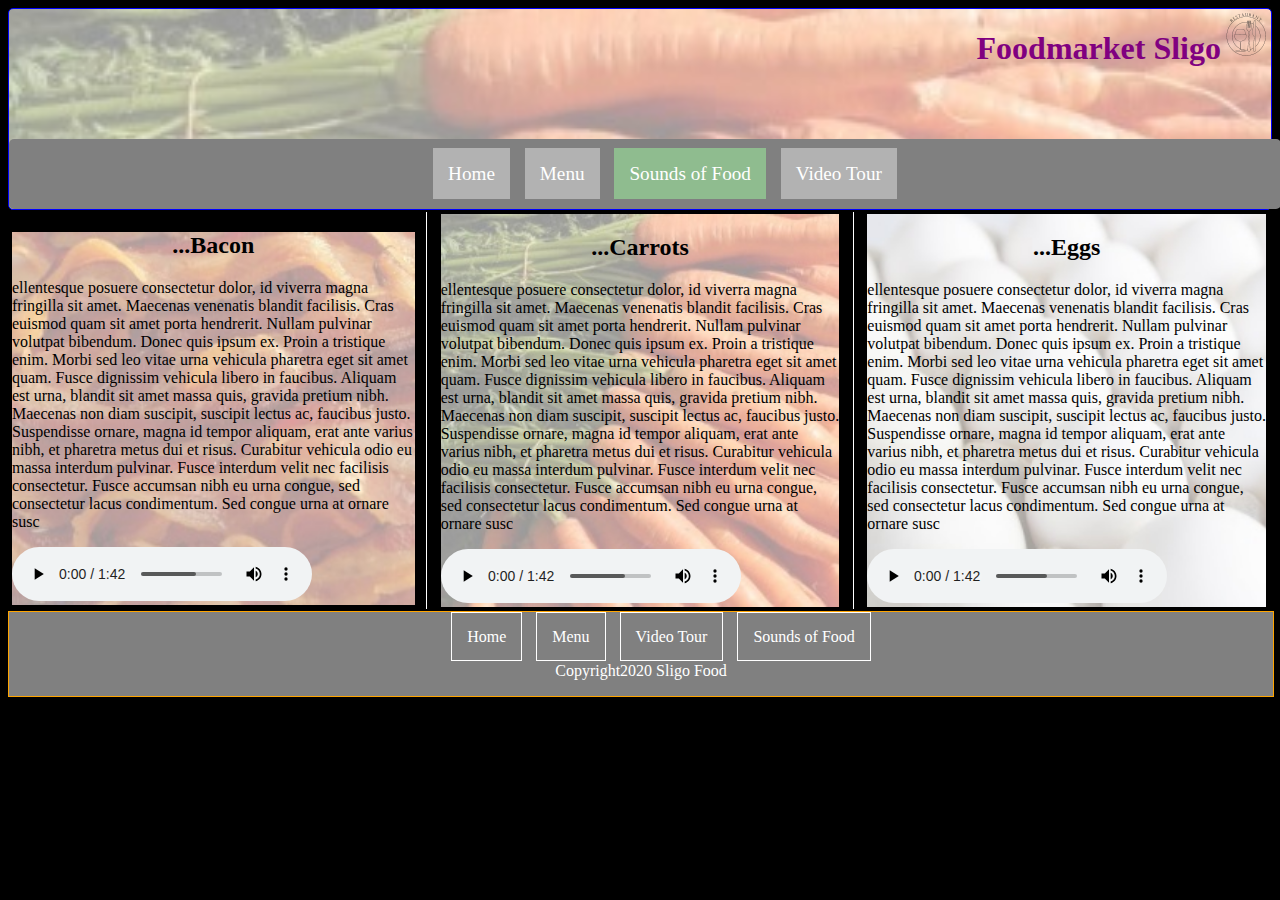
<file: Audio.html>
<!DOCTYPE html>
<html lang ="en">
<head>
	<meta charset="utf-8"/>
	<meta name = "description" content = "Foodmarket Sligo">
	<meta name = "keywords" content ="food, video tour, sligo, chocolate desert, cake">
	<meta name ="author" content = "Jordan Cramp">
	<title>Foodmarket Sligo</title>
	<link rel="stylesheet" type="text/css" href="Style/style.css"/>
         <link rel="icon" type="image/png" href="week6Images/favicon-32x32.png" sizes="32x32" />
</head>
<body>
    <header>
        
            <img style="float:right; height:50px; width:50px;" src="week6Images/logo.png" alt="logo">


        <h1>Foodmarket Sligo</h1>
        <nav>
            <ul>
                <li><a href="index.html#staff">Home</a></li>
                <li><a href="menu.html">Menu</a></li>
                <li id="active"><a href="Audio.html">Sounds of Food</a></li>
                <li><a href="video.html">Video Tour</a></li>
            </ul>
        </nav>
    </header>
<main>
    <article class="col_article" >
        <article class="backgroundImageB" >
            <h2 style="color: black;">...Bacon</h2>
            <p style="color:black;">ellentesque posuere consectetur dolor, id viverra magna fringilla sit amet. Maecenas venenatis blandit facilisis. Cras euismod quam sit amet porta hendrerit. Nullam pulvinar volutpat bibendum. Donec quis ipsum ex. Proin a tristique enim. Morbi sed leo vitae urna vehicula pharetra eget sit amet quam.

Fusce dignissim vehicula libero in faucibus. Aliquam est urna, blandit sit amet massa quis, gravida pretium nibh. Maecenas non diam suscipit, suscipit lectus ac, faucibus justo. Suspendisse ornare, magna id tempor aliquam, erat ante varius nibh, et pharetra metus dui et risus. Curabitur vehicula odio eu massa interdum pulvinar. Fusce interdum velit nec facilisis consectetur. Fusce accumsan nibh eu urna congue, sed consectetur lacus condimentum. Sed congue urna at ornare susc</p>
        <section>
            <audio controls>
                <source type="audio/mp3" src="week7Audio/music.mp3"/>
            </audio>
        </section>
        </article>
             <article class="backgroundImageC">
            <h2 style="color: black;">...Carrots</h2>
            <p style="color:black;">ellentesque posuere consectetur dolor, id viverra magna fringilla sit amet. Maecenas venenatis blandit facilisis. Cras euismod quam sit amet porta hendrerit. Nullam pulvinar volutpat bibendum. Donec quis ipsum ex. Proin a tristique enim. Morbi sed leo vitae urna vehicula pharetra eget sit amet quam.

Fusce dignissim vehicula libero in faucibus. Aliquam est urna, blandit sit amet massa quis, gravida pretium nibh. Maecenas non diam suscipit, suscipit lectus ac, faucibus justo. Suspendisse ornare, magna id tempor aliquam, erat ante varius nibh, et pharetra metus dui et risus. Curabitur vehicula odio eu massa interdum pulvinar. Fusce interdum velit nec facilisis consectetur. Fusce accumsan nibh eu urna congue, sed consectetur lacus condimentum. Sed congue urna at ornare susc</p>
        <section>
            <audio controls>
                <source type="audio/mp3" src="week7Audio/music.mp3"/>
            </audio>
        </section>
        </article>
                     <article class="backgroundImageE">
            <h2 style="color: black;">...Eggs</h2>
            <p style="color:black;">ellentesque posuere consectetur dolor, id viverra magna fringilla sit amet. Maecenas venenatis blandit facilisis. Cras euismod quam sit amet porta hendrerit. Nullam pulvinar volutpat bibendum. Donec quis ipsum ex. Proin a tristique enim. Morbi sed leo vitae urna vehicula pharetra eget sit amet quam.

Fusce dignissim vehicula libero in faucibus. Aliquam est urna, blandit sit amet massa quis, gravida pretium nibh. Maecenas non diam suscipit, suscipit lectus ac, faucibus justo. Suspendisse ornare, magna id tempor aliquam, erat ante varius nibh, et pharetra metus dui et risus. Curabitur vehicula odio eu massa interdum pulvinar. Fusce interdum velit nec facilisis consectetur. Fusce accumsan nibh eu urna congue, sed consectetur lacus condimentum. Sed congue urna at ornare susc</p>
        <section>
            <audio controls>
                <source type="audio/mp3" src="week7Audio/music.mp3"/>
            </audio>
        </section>
        </article>
    </article>
</main>
<footer>
    <ul>
        <li><a href="index.html">Home</a></li>
        <li><a href="menu.html">Menu</a></li>
        <li><a href="video.html">Video Tour</a></li>
        <li><a href="audio.html">Sounds of Food</a></li>
    </ul>
    <p>Copyright2020 Sligo Food</p>
</footer>
</body>
</html>
</file>
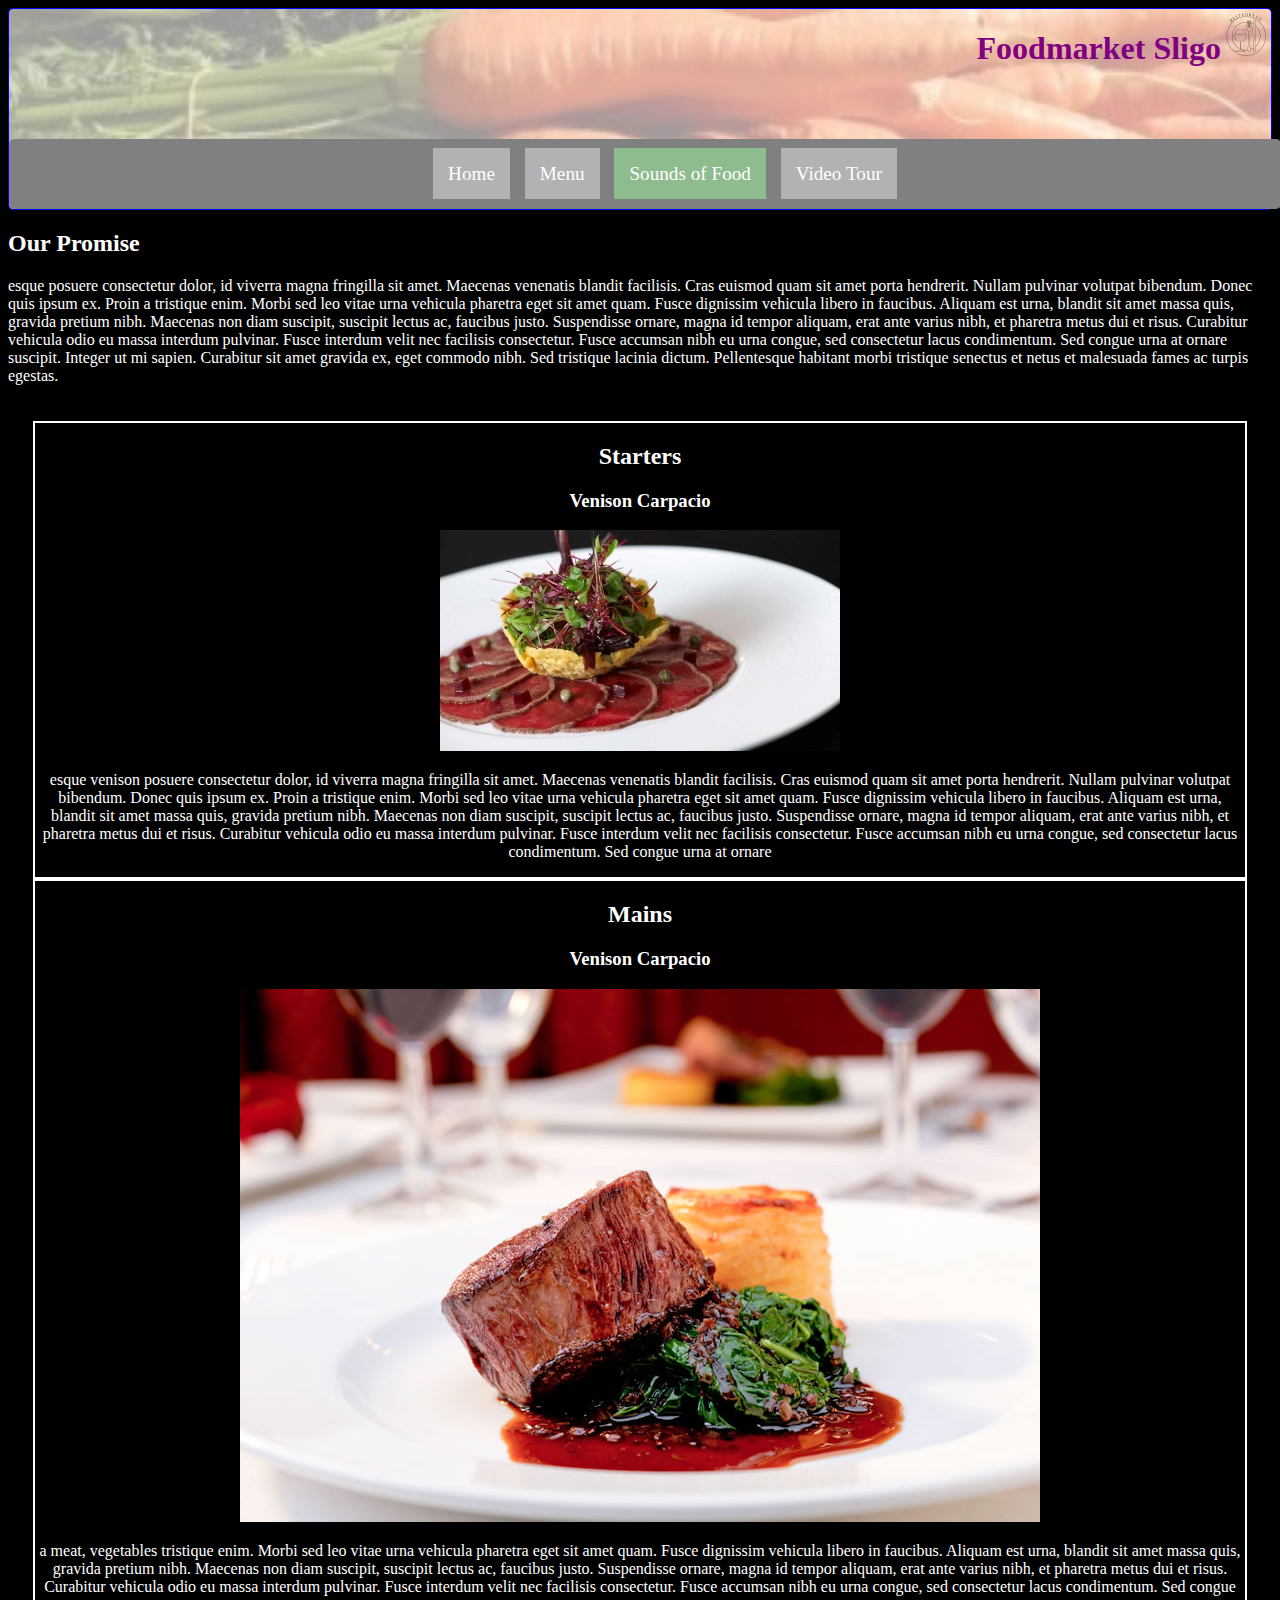
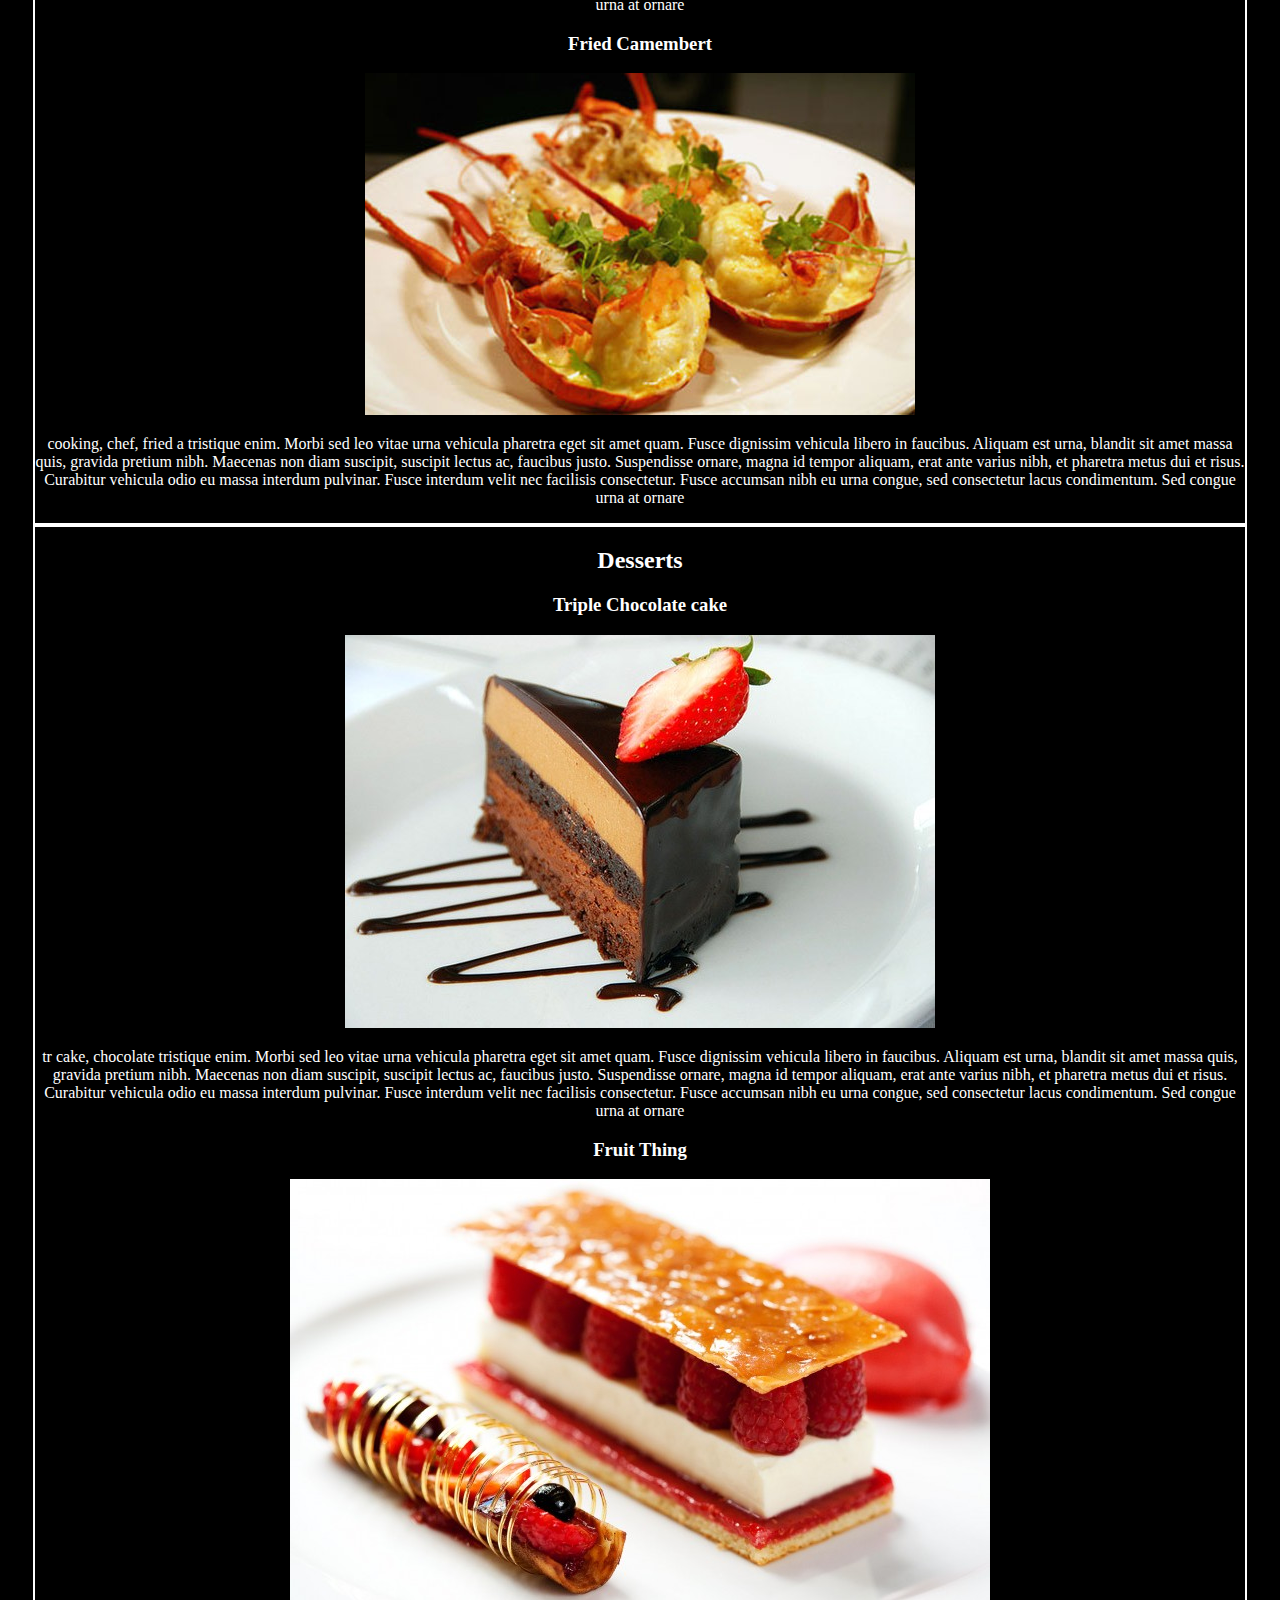
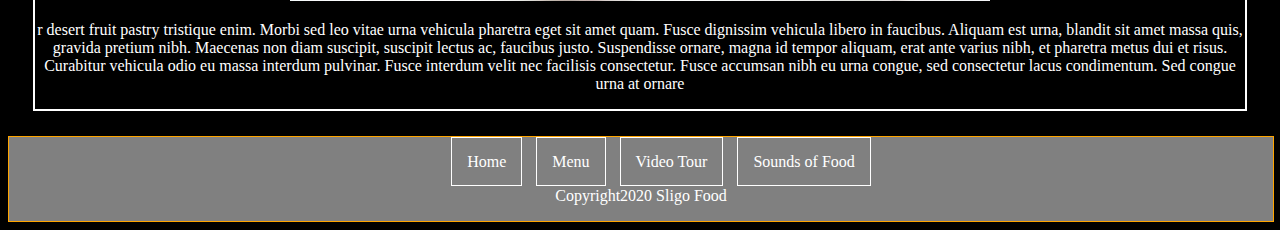
<file: menu.html>
<!DOCTYPE html>
<html lang ="en">
<head>
	<meta charset="utf-8"/>
	<meta name = "description" content = "Foodmarket Sligo">
	<meta name = "keywords" content ="food, video tour, sligo, chocolate desert, cake, venison, desert, pastry, meat, vegetables">
	<meta name ="author" content = "Jordan Cramp">
	<title>Foodmarket Sligo</title>
	<link rel="stylesheet" type="text/css" href="Style/style.css"/>
         <link rel="icon" type="image/png" href="week6Images/favicon-32x32.png" sizes="32x32" />
</head>
<body>
    <header>
        
            <img style="float:right; height:50px; width:50px;" src="week6Images/logo.png" alt="logo">


        <h1>Foodmarket Sligo</h1>
        <nav>
            <ul>
                <li><a href="index.html#staff">Home</a></li>
                <li><a href="menu.html">Menu</a></li>
                <li id="active"><a href="Audio.html">Sounds of Food</a></li>
                <li><a href="video.html">Video Tour</a></li>
            </ul>
        </nav>
    </header>
<main>
    <section>
    <h2 style="text-align: left;">Our Promise</h2>
    <p style="color: white;">esque posuere consectetur dolor, id viverra magna fringilla sit amet. Maecenas venenatis blandit facilisis. Cras euismod quam sit amet porta hendrerit. Nullam pulvinar volutpat bibendum. Donec quis ipsum ex. Proin a tristique enim. Morbi sed leo vitae urna vehicula pharetra eget sit amet quam.

Fusce dignissim vehicula libero in faucibus. Aliquam est urna, blandit sit amet massa quis, gravida pretium nibh. Maecenas non diam suscipit, suscipit lectus ac, faucibus justo. Suspendisse ornare, magna id tempor aliquam, erat ante varius nibh, et pharetra metus dui et risus. Curabitur vehicula odio eu massa interdum pulvinar. Fusce interdum velit nec facilisis consectetur. Fusce accumsan nibh eu urna congue, sed consectetur lacus condimentum. Sed congue urna at ornare suscipit. Integer ut mi sapien. Curabitur sit amet gravida ex, eget commodo nibh. Sed tristique lacinia dictum. Pellentesque habitant morbi tristique senectus et netus et malesuada fames ac turpis egestas.</p>
    </section>
    <article class="menu">
        <article style="border: 2px solid white;">
            <h2>Starters</h2>
            <h3>Venison Carpacio</h3>
            <img style="float: inherit;" src="week6Images/starter.jpg" alt="vension carpacio"/>
            <p>esque venison posuere consectetur dolor, id viverra magna fringilla sit amet. Maecenas venenatis blandit facilisis. Cras euismod quam sit amet porta hendrerit. Nullam pulvinar volutpat bibendum. Donec quis ipsum ex. Proin a tristique enim. Morbi sed leo vitae urna vehicula pharetra eget sit amet quam.

Fusce dignissim vehicula libero in faucibus. Aliquam est urna, blandit sit amet massa quis, gravida pretium nibh. Maecenas non diam suscipit, suscipit lectus ac, faucibus justo. Suspendisse ornare, magna id tempor aliquam, erat ante varius nibh, et pharetra metus dui et risus. Curabitur vehicula odio eu massa interdum pulvinar. Fusce interdum velit nec facilisis consectetur. Fusce accumsan nibh eu urna congue, sed consectetur lacus condimentum. Sed congue urna at ornare </p>
        </article>
        <article style=" border: 2px solid white; ">
            <h2>Mains</h2>
            <h3>Venison Carpacio</h3>
            <img src="week6Images/main1.jpg" alt="grilled vension" style="float: inherit"/>
            <p> a meat, vegetables tristique enim. Morbi sed leo vitae urna vehicula pharetra eget sit amet quam.

Fusce dignissim vehicula libero in faucibus. Aliquam est urna, blandit sit amet massa quis, gravida pretium nibh. Maecenas non diam suscipit, suscipit lectus ac, faucibus justo. Suspendisse ornare, magna id tempor aliquam, erat ante varius nibh, et pharetra metus dui et risus. Curabitur vehicula odio eu massa interdum pulvinar. Fusce interdum velit nec facilisis consectetur. Fusce accumsan nibh eu urna congue, sed consectetur lacus condimentum. Sed congue urna at ornare </p>
                     <h3>Fried Camembert</h3>
            <img src="week6Images/main2.jpg" alt="fried camembert" style="float: inherit"/>
            <p> cooking, chef, fried a tristique enim. Morbi sed leo vitae urna vehicula pharetra eget sit amet quam.

Fusce dignissim vehicula libero in faucibus. Aliquam est urna, blandit sit amet massa quis, gravida pretium nibh. Maecenas non diam suscipit, suscipit lectus ac, faucibus justo. Suspendisse ornare, magna id tempor aliquam, erat ante varius nibh, et pharetra metus dui et risus. Curabitur vehicula odio eu massa interdum pulvinar. Fusce interdum velit nec facilisis consectetur. Fusce accumsan nibh eu urna congue, sed consectetur lacus condimentum. Sed congue urna at ornare </p>
        </article>
            
            <article style="border: 2px solid white;">
                <h2>Desserts</h2>
                <h3>Triple Chocolate cake</h3>
                <img src="week6Images/dessert1.jpg" alt="triple chocolate cake" style="float:inherit"/>
                <p> tr cake, chocolate tristique enim. Morbi sed leo vitae urna vehicula pharetra eget sit amet quam.

Fusce dignissim vehicula libero in faucibus. Aliquam est urna, blandit sit amet massa quis, gravida pretium nibh. Maecenas non diam suscipit, suscipit lectus ac, faucibus justo. Suspendisse ornare, magna id tempor aliquam, erat ante varius nibh, et pharetra metus dui et risus. Curabitur vehicula odio eu massa interdum pulvinar. Fusce interdum velit nec facilisis consectetur. Fusce accumsan nibh eu urna congue, sed consectetur lacus condimentum. Sed congue urna at ornare  </p>
                <h3>Fruit Thing</h3>
                <img src="week6Images/dessert2.jpg" alt="fruit thing" style="float: inherit;"/>
                <p>r desert fruit pastry tristique enim. Morbi sed leo vitae urna vehicula pharetra eget sit amet quam.

Fusce dignissim vehicula libero in faucibus. Aliquam est urna, blandit sit amet massa quis, gravida pretium nibh. Maecenas non diam suscipit, suscipit lectus ac, faucibus justo. Suspendisse ornare, magna id tempor aliquam, erat ante varius nibh, et pharetra metus dui et risus. Curabitur vehicula odio eu massa interdum pulvinar. Fusce interdum velit nec facilisis consectetur. Fusce accumsan nibh eu urna congue, sed consectetur lacus condimentum. Sed congue urna at ornare </p>
            </article>
        
    </article>
    </main>
<footer>
    <ul>
        <li><a href="index.html">Home</a></li>
        <li><a href="menu.html">Menu</a></li>
        <li><a href="video.html">Video Tour</a></li>
        <li><a href="audio.html">Sounds of Food</a></li>
    </ul>
    <p>Copyright2020 Sligo Food</p>
</footer>
</body>
</html>
</file>
<file: Style/style.css>
header{
    background-image: URL(../week6Images/carrots.jpg);
    background-repeat: no-repeat;
    background-size: cover;
    height: 200px;
    color:purple;
    border:1px solid blue;
    position:relative;
    border-radius: 5px;
}
header h1{
    float:right;
}
nav {
    
	background-color: grey;
	padding: 5px;
    position: absolute;
    bottom:0;
    width:100%;
    border-radius: 5px;
}
nav ul{
	text-align:center;
	font-size: 1.2em;
    
}
nav ul li{
	list-style-type:none;
	background-color:#b2b2b2;
	display: inline;
	padding: 15px;
	margin: 5px;
	
	
}
nav ul li a{
	color: white;
	text-decoration: none;
}
nav ul li:hover
{
	background-color: darkseagreen;
}
body{
    background: black;
}
#content{
    
    float: left;
    width: 80%;
    margin-right: 15px;
    border: 1px solid grey;
    text-align: center;
  
}
aside{
	border:.5px solid yellow;
	float: right;
	width: 18.5%;
}
aside ul li a{
	color:blue;
	text-decoration:none;
}
aside ul li {
	list-style-type: none;
	

}
aside ol li{
    color: white;
        list-style-type:none;
}
aside h2{
    text-align: left;
}
.col_detail{
	column-count:3;
	column-rule:1px solid white;
	column-gap:50px;
	padding:2px;
    
}

footer{clear:both;
border:1px solid orange;
padding:0;
margin:0;
position: relative;
bottom:0px;
width:100%;
background-color:grey;
text-align: center;
}


main section p{
    color:white;
}
h2{
    color:white;
    
    text-align: center;
}
h3{
color:white;
}

footer ul{
    text-align: center;
}
footer ul li{
    display:inline;
    list-style-type: none;
    padding: 15px;
    margin:5px;
    border:1px solid white;
    
}
footer ul li a{
    text-decoration:none;
    color:white;
}
footer p{
    text-align: center;
}
footer a{
    text-decoration: underline;
    color:blue;
    text-align:center;
}



#bigPic {
    float:left;
}

#active {
    background-color: darkseagreen;
}

#staff {
    text-align: left;
}
#staff h2{
    text-align: left;
}

#desert {
    width:10em;
    height:10em;
    padding-right: 0.2em;
    
}

#chocolate_link {
    text-decoration: underline;
    color: red;
}

.BackgroundImageB {
    background-image: URL(../week6Images/bacon.jpg);
    background-repeat: no-repeat;
    background-size: cover;
    color: black;
    border:3px;
    border:2px;
}

.col_article {
    	column-count:3;
	column-rule:1px solid white;
	column-gap:20px;
	padding:2px;
    
}

.BackgroundImageC {
      background-image: URL(../week6Images/carrots.jpg);
    background-repeat: no-repeat;
    background-size: cover;
    color: black;
    border:3px ;
    border:2px;
}

.backgroundImageB {
    background-image: url(../week6Images/bacon.jpg);
    background-repeat: no-repeat;
    background-size: cover;
    color: black;
    border: 3px;
    margin: 2px;
}

.backgroundImageC {
        background-image: url(../week6Images/carrots.jpg);
    background-repeat: no-repeat;
    background-size: cover;
    color: black;
    border: 2px solid black;
    margin: 2px;
}

.backgroundImageE {
      background-image: url(../week6Images/eggs.jpg);
    background-repeat: no-repeat;
    background-size: cover;
    color: black;
    border: 2px solid black;
    margin: 2px;
}

.menu {
    text-align: center;
    
    padding:20px;
    margin:5px;
}
p{
    color:white;
    
}
</file>
